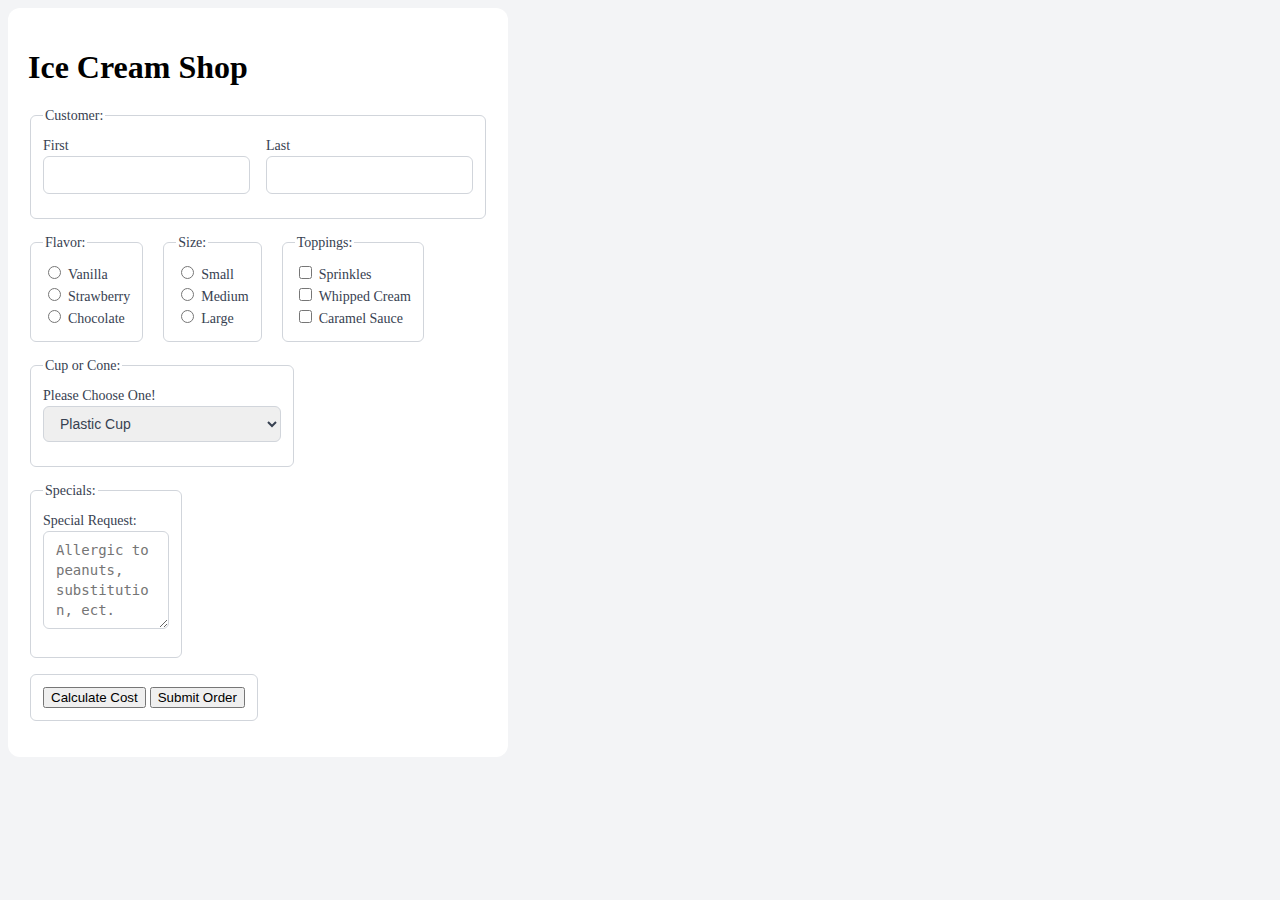
<file: index.html>
<!DOCTYPE html>
<html lang="en">
<head>
    <meta charset="UTF-8">
    <title>Ice Cream Shop</title>
    <link href="style.css" rel="stylesheet" type="text/css"/>
</head>
<body>
<div class="container">
    <div class="content">
        <h1>Ice Cream Shop</h1>
        <form>
            <fieldset>
                <legend>Customer:</legend>
            <div class="row">
                <div>
                    <label for="firstname">First</label>
                    <input id="firstname" name="first_name" type="text">
                </div>
                <div>
                    <label for="lastname">Last</label>
                    <input id="lastname" name="last_name" type="text">
                </div>
            </div>
            </fieldset>
            <div class="row">
                <fieldset>
                    <legend>Flavor:</legend>
                <div>
                    <input type="radio" id="vanilla" name="icecream">
                    <label for="vanilla">Vanilla</label>
                </div>
                <div>
                    <input type="radio" id="strawberry" name="icecream">
                    <label for="strawberry">Strawberry</label>
                </div>
                <div>
                    <input type="radio" id="chocolate" name="icecream">
                    <label for="chocolate">Chocolate</label>
                </div>
                </fieldset>
                <fieldset>
                    <legend>Size:</legend>
                <div>
                    <input type="radio" id="small" name="size">
                    <label for="small">Small</label>
                </div>
                <div>
                    <input type="radio" id="medium" name="size">
                    <label for="medium">Medium</label>
                </div>
                <div>
                    <input type="radio" id="large" name="size">
                    <label for="large">Large</label>
                </div>
                </fieldset>
                <fieldset>
                    <legend>Toppings:</legend>
                <div>
                    <input type="checkbox" id="sprinkles" name="sprinkles">
                    <label for="sprinkles">Sprinkles</label>
                </div>
                <div>
                    <input type="checkbox" id="whipcream" name="whipcream">
                    <label for="whipcream">Whipped Cream</label>
                </div>
                <div>
                    <input type="checkbox" id="caramel" name="caramel">
                    <label for="caramel">Caramel Sauce</label>
                </div>
                </fieldset>
            </div>
            <fieldset>
                <legend>Cup or Cone:</legend>
                <label for="container">Please Choose One!</label>
                <select name="container" id="container">
                    <option value="cup">Plastic Cup</option>
                    <option value="sugar">Sugar Cones</option>
                    <option value="waffle">Waffle Cone</option>
                    <option value="dippedwaffle">Chocolate Dipped Waffle Cone</option>
                </select>
            </fieldset>
            <fieldset>
                <legend>Specials:</legend>
            <label for="SpecialRequest">Special Request:</label>
            <textarea id="SpecialRequest" name="SpecialRequest" rows="4" cols="10" placeholder="Allergic to peanuts, substitution, ect."></textarea>
            </fieldset>
            <fieldset>
                <button type="button" onclick="alert('Free today for our Grand Opening!')">Calculate Cost</button>
                <button type="submit">Submit Order</button>
            </fieldset>
        </form>
    </div>
</div>
</body>
</html>
</file>
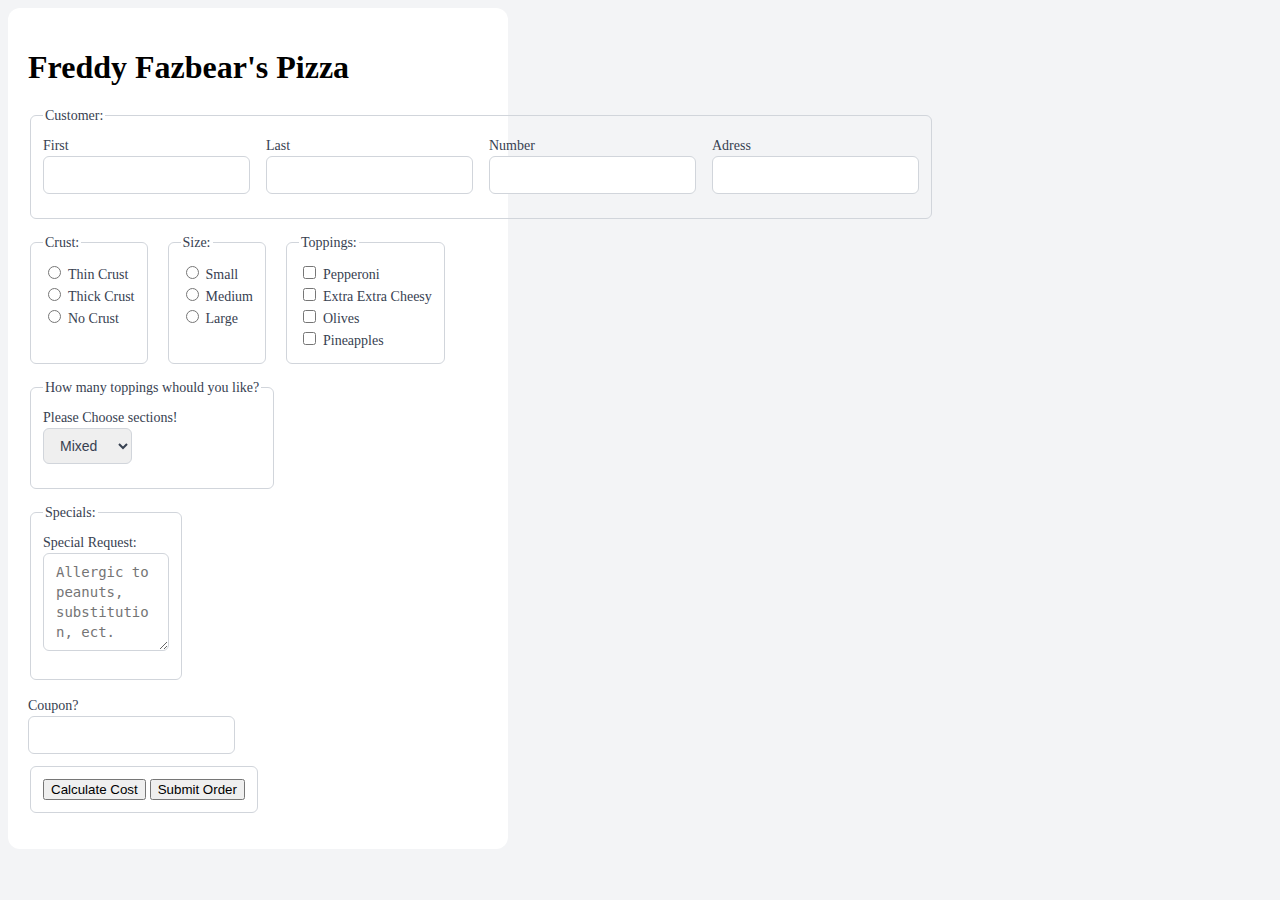
<file: Pizza.html>
<!DOCTYPE html>
<html lang="en">
<head>
    <meta charset="UTF-8">
    <title>Freddy Fazbear's Pizza</title>
    <link href="style.css" rel="stylesheet" type="text/css"/>
</head>
<body>
<div class="container">
    <div class="content">
        <h1>Freddy Fazbear's Pizza</h1>
        <form>
            <fieldset>
                <legend>Customer:</legend>
                <div class="row">
                    <div>
                        <label for="firstname">First</label>
                        <input id="firstname" name="first_name" type="text">
                    </div>
                    <div>
                        <label for="lastname">Last</label>
                        <input id="lastname" name="last_name" type="text">
                    </div>
                    <div>
                        <label for="number">Number</label>
                        <input id="number" name="number" type="text">
                    </div>
                    <div>
                        <label for="adress">Adress</label>
                        <input id="adress" name="adress" type="text">
                    </div>
                </div>
            </fieldset>
            <div class="row">
                <fieldset>
                    <legend>Crust:</legend>
                    <div>
                        <input type="radio" id="thin" name="crust">
                        <label for="thin">Thin Crust</label>
                    </div>
                    <div>
                        <input type="radio" id="thick" name="crust">
                        <label for="thick">Thick Crust</label>
                    </div>
                    <div>
                        <input type="radio" id="none" name="crust">
                        <label for="none">No Crust</label>
                    </div>
                </fieldset>
                <fieldset>
                    <legend>Size:</legend>
                    <div>
                        <input type="radio" id="small" name="size">
                        <label for="small">Small</label>
                    </div>
                    <div>
                        <input type="radio" id="medium" name="size">
                        <label for="medium">Medium</label>
                    </div>
                    <div>
                        <input type="radio" id="large" name="size">
                        <label for="large">Large</label>
                    </div>
                </fieldset>
                <fieldset>
                    <legend>Toppings:</legend>
                    <div>
                        <input type="checkbox" id="peper" name="peper">
                        <label for="peper">Pepperoni</label>
                    </div>
                    <div>
                        <input type="checkbox" id="cheese" name="cheese">
                        <label for="cheese">Extra Extra Cheesy</label>
                    </div>
                    <div>
                        <input type="checkbox" id="olive" name="olive">
                        <label for="olive">Olives</label>
                    </div>
                    <div>
                        <input type="checkbox" id="pine" name="pine">
                        <label for="pine">Pineapples</label>
                    </div>
                </fieldset>
            </div>
            <fieldset>
                <legend>How many toppings whould you like?</legend>
                <label for="container">Please Choose sections!</label>
                <select name="container" id="container">
                    <option value="one">Mixed</option>
                    <option value="two">Halves</option>
                    <option value="three">Triple</option>
                    <option value="four">Quarts</option>
                </select>
            </fieldset>
            <fieldset>
                <legend>Specials:</legend>
                <label for="SpecialRequest">Special Request:</label>
                <textarea id="SpecialRequest" name="SpecialRequest" rows="4" cols="10" placeholder="Allergic to peanuts, substitution, ect."></textarea>
            </fieldset>
            <div>
                <label for="coupon">Coupon?</label>
                <input id="coupon" name="coupon" type="text">
            </div>
        </form>
            <fieldset>
                <button type="button" onclick="alert('Free today for our Grand Opening!')">Calculate Cost</button>
                <button type="submit">Submit Order</button>
            </fieldset>
    </div>
</div>
</body>
</html>
</file>
<file: style.css>
*{
    box-sizing: border-box;
}
body{
    background: #f3f4f6;
}

label {
    display: block;
    line-height: 1.25rem;
    font-weight: 500;
    font-size: 14px;
    color: #374151;
}

input[type="text"], textarea, select{
    font-size: .875rem;
    line-height: 1.25rem;
    border: 1px solid #d1d5db;
    border-radius: 6px;
    padding: 8px 12px;
    margin-bottom: 12px;
    color: #374151;
}
fieldset{
    border: 1px solid #d1d5db;
    border-radius: 6px;
    width: fit-content;
    margin-bottom: 16px;
    padding: 12px;
}


fieldset legend{
    font-size: 14px;
    color: #374151;
}

input[type="checkbox"]{
    display: inline-block;
}

input[type="checkbox"] ~ label, input[type="radio"] ~ label {
    display: inline;
}

section{
    margin-bottom: 16px;
}

section header{
    margin-bottom: 8px;
}

.row {
    display: flex;
    gap: 16px;
}


.container{
    max-width: 1300px;
    margin: 0 auto;
}

.content{
    box-shadow: 0 1px 3px 0 rgba(0 0 0  0.1), 0 1px 2px -1px rgba(0 0 0  0.1);
    background: white;
    padding: 20px;
    border-radius: 12px;
    width: 500px;
}
.center{
    display: flex;
    justify-content: center;
    align-items: center;
}
</file>
